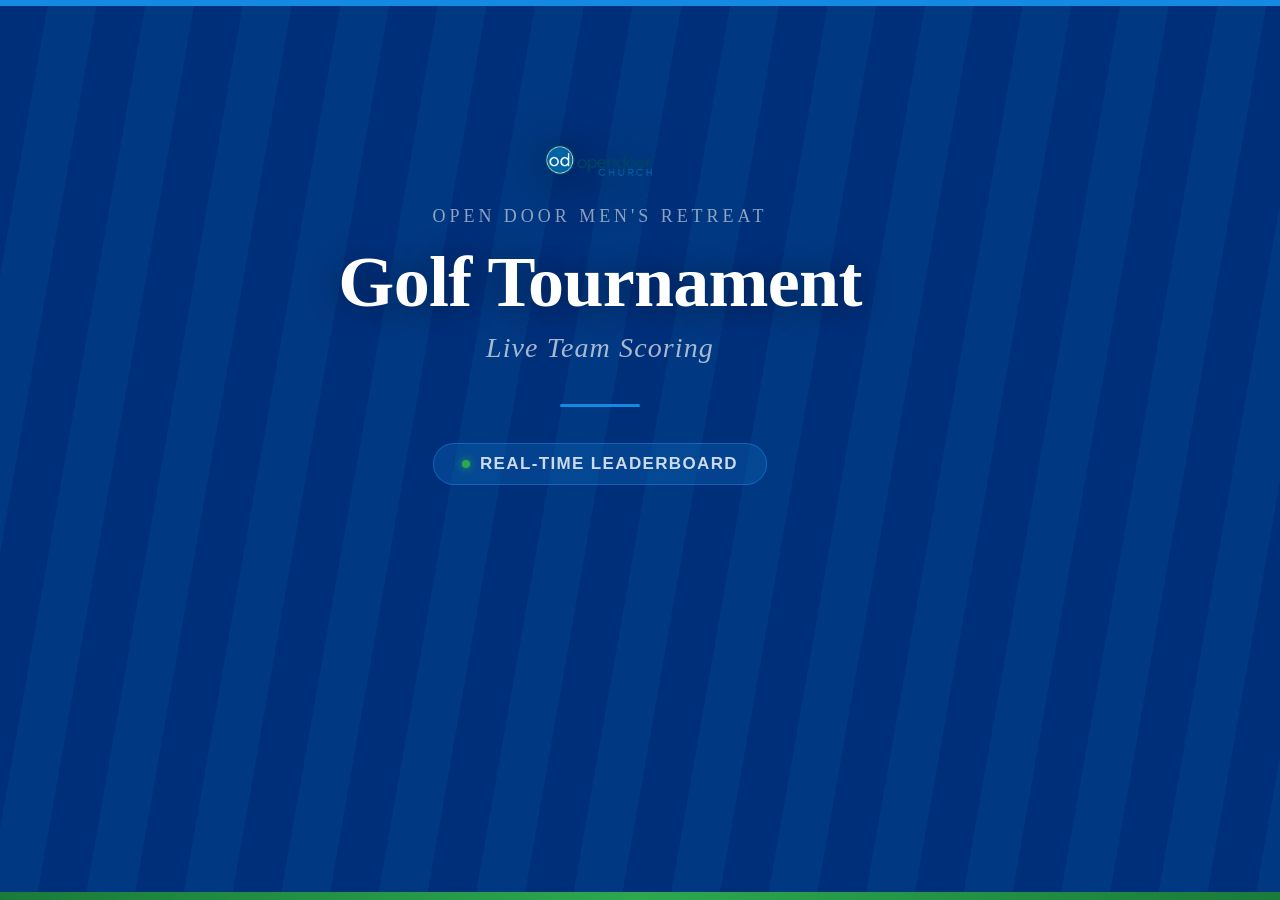
<file: og-preview.html>
<!DOCTYPE html>
<html>
<head>
<meta charset="UTF-8">
<style>
  * { margin: 0; padding: 0; box-sizing: border-box; }
  body {
    width: 1200px;
    height: 630px;
    overflow: hidden;
    background: #002F7A;
    font-family: Georgia, 'Times New Roman', serif;
    display: flex;
    align-items: center;
    justify-content: center;
  }

  /* Subtle fairway texture stripes */
  .stripes {
    position: absolute;
    inset: 0;
    background: repeating-linear-gradient(
      100deg,
      transparent 0px,
      transparent 48px,
      rgba(0,98,162,0.18) 48px,
      rgba(0,98,162,0.18) 96px
    );
  }

  /* Green grass accent bar at bottom */
  .grass-bar {
    position: absolute;
    bottom: 0;
    left: 0;
    right: 0;
    height: 8px;
    background: linear-gradient(90deg, #1a7a3a, #2da84f, #1a7a3a);
  }

  /* Top accent line */
  .top-line {
    position: absolute;
    top: 0;
    left: 0;
    right: 0;
    height: 6px;
    background: #148AE2;
  }

  .card {
    position: relative;
    z-index: 10;
    text-align: center;
    display: flex;
    flex-direction: column;
    align-items: center;
    gap: 0;
  }

  .logo {
    width: 110px;
    height: auto;
    margin-bottom: 28px;
    filter: drop-shadow(0 4px 24px rgba(0,0,0,0.5));
  }

  .eyebrow {
    font-family: 'Georgia', serif;
    font-size: 18px;
    font-weight: normal;
    color: rgba(255,255,255,0.55);
    letter-spacing: 0.22em;
    text-transform: uppercase;
    margin-bottom: 16px;
  }

  .title {
    font-family: Georgia, serif;
    font-size: 72px;
    font-weight: bold;
    color: #ffffff;
    line-height: 1.1;
    letter-spacing: -0.01em;
    margin-bottom: 10px;
    text-shadow: 0 2px 32px rgba(0,0,0,0.4);
  }

  .subtitle {
    font-family: Georgia, serif;
    font-size: 28px;
    font-weight: normal;
    font-style: italic;
    color: rgba(255,255,255,0.65);
    letter-spacing: 0.04em;
    margin-bottom: 40px;
  }

  .divider {
    width: 80px;
    height: 3px;
    background: #148AE2;
    margin: 0 auto 36px;
    border-radius: 2px;
  }

  .badge {
    display: inline-flex;
    align-items: center;
    gap: 10px;
    background: rgba(20,138,226,0.2);
    border: 1px solid rgba(20,138,226,0.5);
    border-radius: 40px;
    padding: 10px 28px;
    font-family: -apple-system, 'Helvetica Neue', sans-serif;
    font-size: 17px;
    font-weight: 600;
    color: rgba(255,255,255,0.8);
    letter-spacing: 0.08em;
    text-transform: uppercase;
  }

  .badge-dot {
    width: 8px;
    height: 8px;
    border-radius: 50%;
    background: #2da84f;
    box-shadow: 0 0 8px #2da84f;
    flex-shrink: 0;
  }
</style>
</head>
<body>
  <div class="stripes"></div>
  <div class="top-line"></div>
  <div class="grass-bar"></div>

  <div class="card">
    <img class="logo" src="[data-uri]" alt="Open Door Church">
    <div class="eyebrow">Open Door Men's Retreat</div>
    <div class="title">Golf Tournament</div>
    <div class="subtitle">Live Team Scoring</div>
    <div class="divider"></div>
    <div class="badge">
      <div class="badge-dot"></div>
      Real-time leaderboard
    </div>
  </div>
</body>
</html>
</file>
